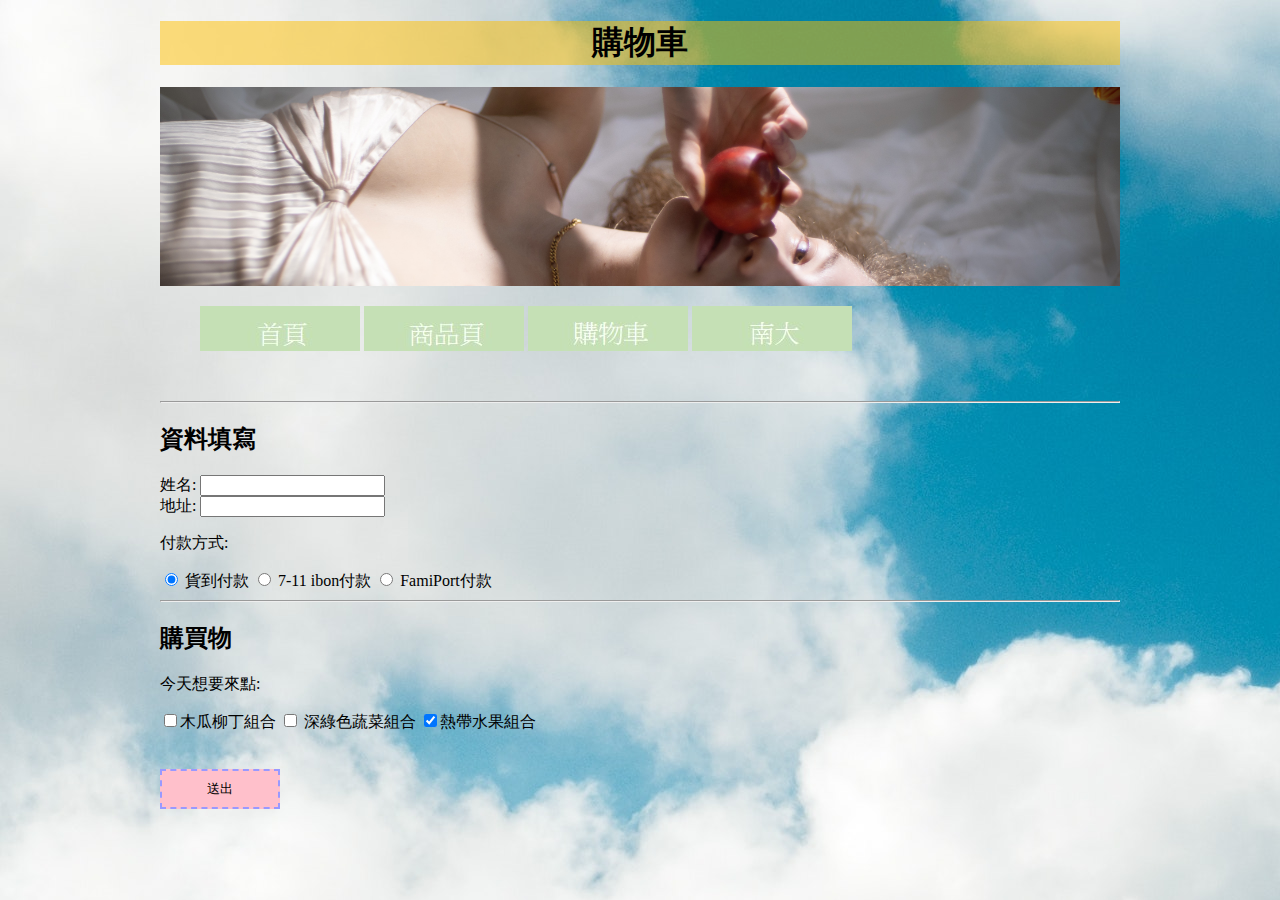
<file: product/購物車.html>
<!DOCTYPE html>
<html>
<head>
		
		<title>果真醜 購物車</title>
        <meta charset="utf-8">
        <meta name="viewport" content="width=device-width" /><!-- viewport 設定 -->
        
        <link href="css/abc.css"   type="text/css" rel="stylesheet" >
        <link href="css/600-980.css"   type="text/css" rel="stylesheet" media="only screen and (min-width:600px) and (max-width:980px)"> 
        <link href="css/599.css"   type="text/css" rel="stylesheet" media="only screen and (max-width:599px)">

<style>
		table {width:50%; border-collapse: collapse; margin:20px auto;}
		th, td {border:1px solid black; padding:3px; text-align:center;}
		
		input[type="text"]:hover {background-color: #fff000;} /*滑鼠游移時的動態變化 */
		input[type="text"]:focus {background-color : #ff0000;  border: 2px solid red;} /*滑鼠聚焦在該輸入格時的動態變化 */
		input[type="text"]:active {background-color: chocolate;} /*點選後瞬間的動態變化 */
        
        
    
</style>
    
</head>
<body>
    
        <div id="container">
        <div id="header">
        <h1 >購物車</h1>
        <h>
        <img src="jpg/pexels-jill-burrow-67580291.jpg" alt="Logo" >
        </h>  <!-- 設定header 圖片 -->
       
        
        <ul class="navUL">
        <li><a href="index.html" id="head">首頁</a></li>
        <li><a href="商品頁.html" id="thing">商品頁</a></li>
        <li><a href="購物車.html" id="car">購物車</a></li>
        <li><a href="https://www.nutn.edu.tw/" target="_blank" id="nutn">台南大學</a></li>
           <li>  </li>  
        </ul> <!-- 設定導覽列 -->
		
        </div> <!-- header -->
            
            
        <div id="footer">
        <hr>   
		<form action="http://rwdnutn.somee.com/frmPostAction.aspx" method="post"> 
        <h2>資料填寫</h2>
    		<div>姓名: <input type="text" name="fullname"> </div>
    		<div> 地址: <input type="text" name="address" size="20" maxlength="28"></div>
		
		<p>付款方式:
		</p>
   		<input type="radio" name="pay" value="貨到付款" checked="checked"> 貨到付款
   		<input type="radio" name="pay" value="7-11"> 7-11 ibon付款
    		<input type="radio" name="pay" value="Family"> FamiPort付款
    		
        <div>
        <hr>
        <h2>購買物</h2>
		<p>今天想要來點:
		</p>
    		<input type="checkbox" name="buy" value="1">木瓜柳丁組合
    		<input type="checkbox" name="buy" value="2"> 深綠色蔬菜組合
    		<input type="checkbox" name="buy" value="3" checked="checked">熱帶水果組合

        </div>
            <br>
            <br>
    		<input type="submit" value="送出" style="width:120px;height:40px;border:2px #9999FF dashed;background-color:pink;"> 	
        </form>
            
        </div>  <!-- footer -->

        </div>
        
        
    
        
	
	
	


</body>
</html>
</file>
<file: product/css/abc.css>
@charset "UTF-8";
#container {width:960px;margin: auto;} /*設定寬、設定邊界*/

#header	{margin: 0 0 50px 0; } /*設定邊界*/

#content	{width: 600px; float: left; margin: 0 0 50px 0;} /*設定寬、清除左邊浮動區塊、設定邊界*/

#sidebar	{width: 300px; float: right; margin: 0 0 50px 0; } /*設定寬、清除右邊浮動區塊、設定邊界*/

#footer{clear: both;} /*清除兩邊浮動區塊*/

#Hint {
          background-color: yellow;
          padding:5px;
          display:none;
    } /*設定提示訊息之背景色、邊界*/


@media screen
  {
      #Hint { display:block; }
      #Remind{color:cornflowerblue;}
    }
    }
@media screen and (min-width:960px)
  { 
      body {width: 990px; margin: auto;}
    }
@media screen and (min-width:600px) and (max-width:960px)
  { 
      body {width: 85%; margin: auto;}
    }
@media screen and (max-width:600px)
  { 
      body {width:600px; }
    }



img	{max-width: 100%;	
	height: auto;}


.navUL ul {
			list-style-type:none;
			line-height:50px;
            
		}/*設定導覽列行高*/
.navUL li {
			display:inline;
            
		}/*使導覽列水平排列*/
body{
            background-image: url("../jpg/111.jpg");/*設定網頁背景*/ 
            background-repeat:no-repeat;/*背景圖不重複*/
            background-attachment: fixed; /*背景圖位置固定*/
        }
h1{
    background-color:rgb(255, 191, 0);/*設定h1背景色*/
    background-color:rgba(255, 191, 0,0.5);/*設定h1背景色*/
    text-align: center;/*設定h1文字置中*/
        }

a{
        display: inline-block;
        width:160px;
        height: 45px; }
            
#head{
        background-image: url("../jpg/head.jpg");
        text-indent: -9999px; } /*將文字推到螢幕看不到的地方*/ 
#thing{
        background-image: url("../jpg/thing.jpg");
        text-indent: -9999px; } /*將文字推到螢幕看不到的地方*/   
#car{
        background-image: url("../jpg/car.jpg");
        text-indent: -9999px; } /*將文字推到螢幕看不到的地方*/
#nutn{
        background-image: url("../jpg/nutn.jpg");
         text-indent: -9999px; } /*將文字推到螢幕看不到的地方*/
</file>
<file: product/css/600-980.css>
#container {width: 100%;}

#content	{width: 62.5%;}

#sidebar	{width: 31.25%;}
</file>
<file: product/css/599.css>
#container {width:100%;}

#header	{margin: 0 0 15px ;}

#content	{width:100%; float: none;}

#sidebar	{width:100%; float: none;}

#container {position: relative;}

#socialnet {position: absolute; right: 8px; bottom: 6px;}

#footer{padding-bottom: 60px;}

#siteTitle,#socialnet{float: none;}

#nav li a {width:auto; padding: 5px 8px;}

#content h2{font-size: 24px;}
</file>
